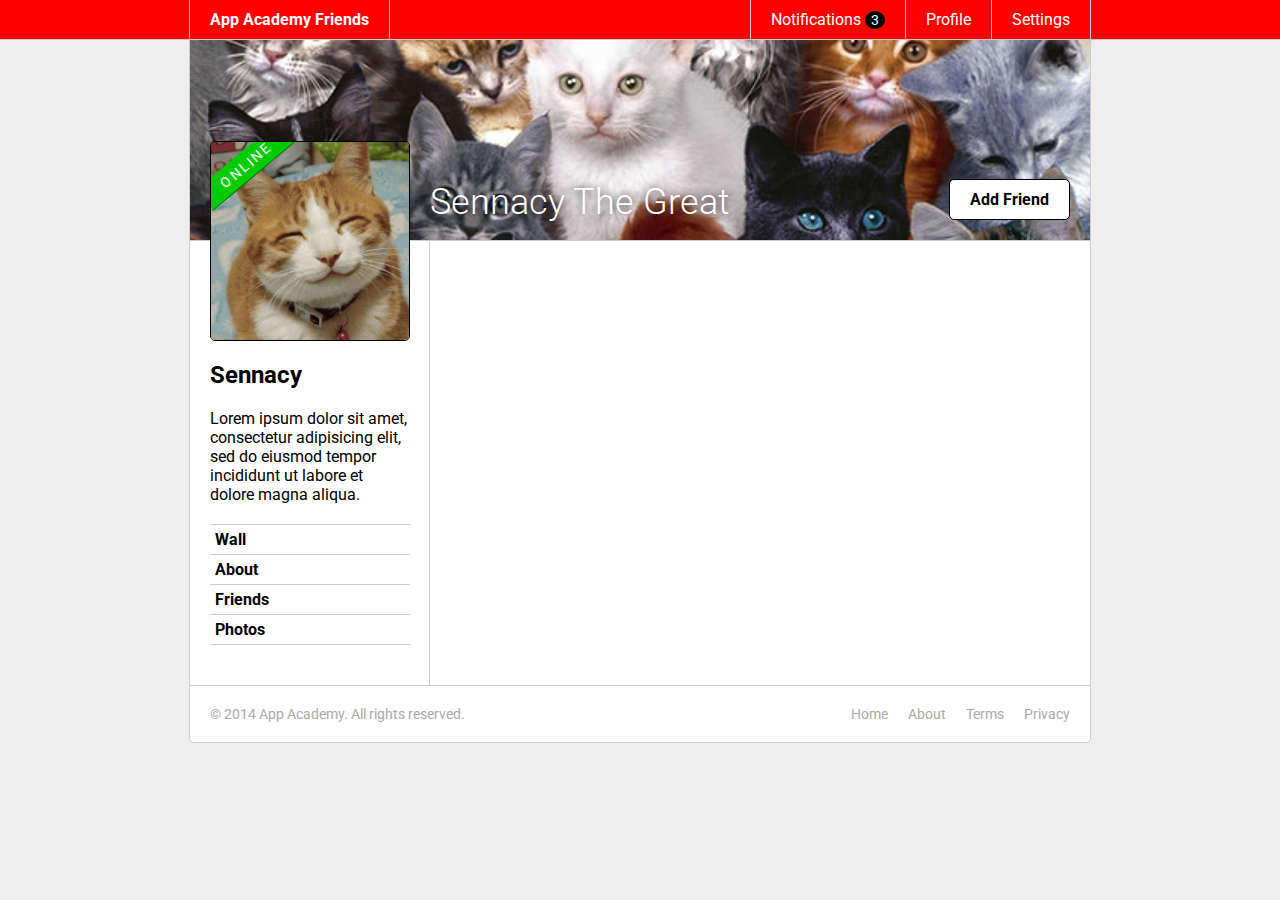
<file: css-friends-07/skeleton/07-online.html>
<!DOCTYPE html>
<html>
<head>
  <meta charset="utf-8">
  <title>App Academy Friends | PHASE 6: Sidebar</title>
  <link rel="stylesheet" href="http://fonts.googleapis.com/css?family=Roboto:300,400,700" type="text/css">
  <link rel="stylesheet" href="css/00-reset.css" type="text/css">
  <link rel="stylesheet" href="css/01-header.css" type="text/css">
  <link rel="stylesheet" href="css/02-notifications.css" type="text/css">
  <link rel="stylesheet" href="css/03-layout.css" type="text/css">
  <link rel="stylesheet" href="css/04-footer.css" type="text/css">
  <link rel="stylesheet" href="css/05-cats.css" type="text/css">
  <link rel="stylesheet" href="css/06-sidebar.css" type="text/css">
  <link rel="stylesheet" href="css/07-online.css" type="text/css">
</head>
<body>

  <header class="header">
    <nav class="header-nav">

      <h1 class="header-logo">
        <a href="#">App Academy Friends</a>
      </h1>

      <ul class="header-list">
        <li>
          <a href="#">Notifications <strong class="badge">3</strong></a>
          <ul class="header-notifications">
            <li><a href="#">Constance likes your photo.</a></li>
            <li><a href="#">Tommy left you a comment.</a></li>
            <li><a href="#">Jonathan is now following you.</a></li>
          </ul>
        </li>
        <li><a href="#">Profile</a></li>
        <li><a href="#">Settings</a></li>
      </ul>

    </nav>
  </header>

  <main class="content">

    <header class="content-header">
      <h1>Sennacy The Great</h1>
      <button class="content-header-add-friend">Add Friend</button>
    </header>

    <section class="content-sidebar">

      <a href="" class="profile-picture">
        <div class="online">ONLINE</div>
        <img src="./images/cat.jpg" alt="">
      </a>

      <div class="profile-info">
        <h2>Sennacy</h2>
        <p>
          Lorem ipsum dolor sit amet, consectetur adipisicing elit, sed do eiusmod tempor incididunt ut labore et dolore magna aliqua.
        </p>
      </div>

      <ul class="profile-nav">
        <li><a href="#">Wall</a></li>
        <li><a href="#">About</a></li>
        <li><a href="#">Friends</a></li>
        <li><a href="#">Photos</a></li>
      </ul>

    </section>
    <section class="content-main">

    </section>
  </main>

  <footer class="footer">

    <small class="footer-copy">
      &copy; 2014 App Academy. All rights reserved.
    </small>

    <ul class="footer-links">
      <li><a href="#">Home</a></li>
      <li><a href="#">About</a></li>
      <li><a href="#">Terms</a></li>
      <li><a href="#">Privacy</a></li>
    </ul>

  </footer>

</body>
</html>
</file>
<file: css-friends-07/skeleton/css/01-header.css>
/* PHASE 1: Header */

body {
  font-family: "Roboto", sans-serif;
  font-size: 16px;
  font-weight: 400;
  background: #eee;
}

.header {
  background: #f00;
  color: #fff;
  border-bottom: 1px solid #ccc;
}

.header a {
  display: block;
  padding: 10px 20px;
}

.header-nav {
  display: flex;
  justify-content: space-between;
  margin: 0 auto;
  width: 900px;
  border-left: 1px solid #ccc;
  border-right: 1px solid #ccc;
}

.header-logo {
  border-right: 1px solid #ccc;
  font-weight: 700;
}

.header-logo:hover {
  background: #000;
}

.header-list {
  display: flex;
}

.header-list > li {
  border-left: 1px solid #ccc;
}

.header-list > li:hover {
  background: #000;
}
</file>
<file: css-friends-07/skeleton/css/02-notifications.css>
/* PHASE 2: Notifications */

.badge {
  display: inline;
  font-size: 14px;
  padding: 1px 6px;
  background: #000;
  border-radius: 50%;
}

li:hover .badge {
  background: #f00;
}

.header {
  position: relative;
  z-index: 1;
}

.header-list > li {
  position: relative;
}

.header-notifications {
  display: none;
  position: absolute;
  left: -1px;
  font-size: 14px;
  white-space: nowrap;
  background: #fff;
  border-left: 1px solid #ccc;
  border-right: 1px solid #ccc;
  border-bottom: 1px solid #ccc;
  border-bottom-left-radius: 5px;
  border-bottom-right-radius: 5px;
  overflow: hidden;
}

li:hover .header-notifications {
  display: block;
}

.header-notifications > li {
  border-top: 1px solid #ccc;
  color: #000;
}

.header-notifications > li:hover {
  background: #eee;
}
</file>
<file: css-friends-07/skeleton/css/03-layout.css>
/* PHASE 3: Layout */

.content {
  display: flex;
  flex-wrap: wrap;
  margin: 0 auto;
  background: #fff;
  width: 900px;
  border: 1px solid #ccc;
  border-top: 0;
}

.content-sidebar {
  width: 200px;
  min-height: 200px;
  padding: 20px;
  padding-right: 19px;
  border-right: 1px solid #ccc;
}

.content-main {
  width: 620px;
  min-height: 200px;
  padding: 20px;
}
</file>
<file: css-friends-07/skeleton/css/04-footer.css>
/* PHASE 4: Footer */

.footer {
  display: flex;
  justify-content: space-between;
  width: 900px;
  margin: 0 auto 50px auto;
  background: #fff;
  color: #aaa;
  font-size: 14px;
  border: 1px solid #ccc;
  border-top: 0;
  border-bottom-left-radius: 5px;
  border-bottom-right-radius: 5px;
}

.footer-copy {
  display: block;
  padding: 20px;
}

.footer-links {
  display: flex;
  padding: 20px;
}

.footer-links > li {
  padding: 0 0 0 20px;
}

.footer a:hover {
  color: #000;
}
</file>
<file: css-friends-07/skeleton/css/05-cats.css>
/* PHASE 5: Cats */

.content-header {
  position: relative;
  height: 200px;
  width: 100%;
  background: url("../images/cats.jpg");
  background-size: cover;
  border-bottom: 1px solid #ccc;
}

.content-header > h1 {
  position: absolute;
  bottom: 20px;
  left: 240px;
  font-size: 36px;
  line-height: 1;
  font-weight: 300;
  color: #fff;
  text-shadow: #000 0 0 10px;
}

.content-header-add-friend {
  position: absolute;
  bottom: 20px;
  right: 20px;
  color: #000;
  background: #fff;
  font-weight: bold;
  padding: 10px 20px;
  border: 1px solid #000;
  border-radius: 5px;
}

.content-header-add-friend:hover {
  background: #eee;
}
</file>
<file: css-friends-07/skeleton/css/06-sidebar.css>
/* PHASE 6: Sidebar */

.profile-picture {
  display: block;
  margin-top: -120px;
  border: 1px solid #000;
  background: #000;
  border-radius: 5px;
  position: relative;
}

.profile-info {
  margin: 20px 0;
}

.profile-info > h2 {
  font-weight: 700;
  font-size: 24px;
}

.profile-info > p {
  margin: 20px 0;
}

.profile-nav {
  margin: 20px 0;
}

.profile-nav > li {
  border-bottom: 1px solid #ccc;
}

.profile-nav > li:first-child {
  border-top: 1px solid #ccc;
}

.profile-nav a {
  display: block;
  padding: 5px;
  font-weight: 700;
}

.profile-nav a:hover {
  background: #eee;
}
</file>
<file: css-friends-07/skeleton/css/07-online.css>
/* PHASE 7: Online */
.online {
  position: absolute;
  background-color: #0c0;
  color: white;
  width: 100px;
  transform: rotate(-40deg);
  box-shadow: 0px 1px 0px 0px #070;
  top: 10px;
  left: -20px;
  text-align: center;
  font-size: 14px;
  padding: 5px;
  letter-spacing: 2px;
}

.profile-picture {
  overflow: hidden;
}
</file>
